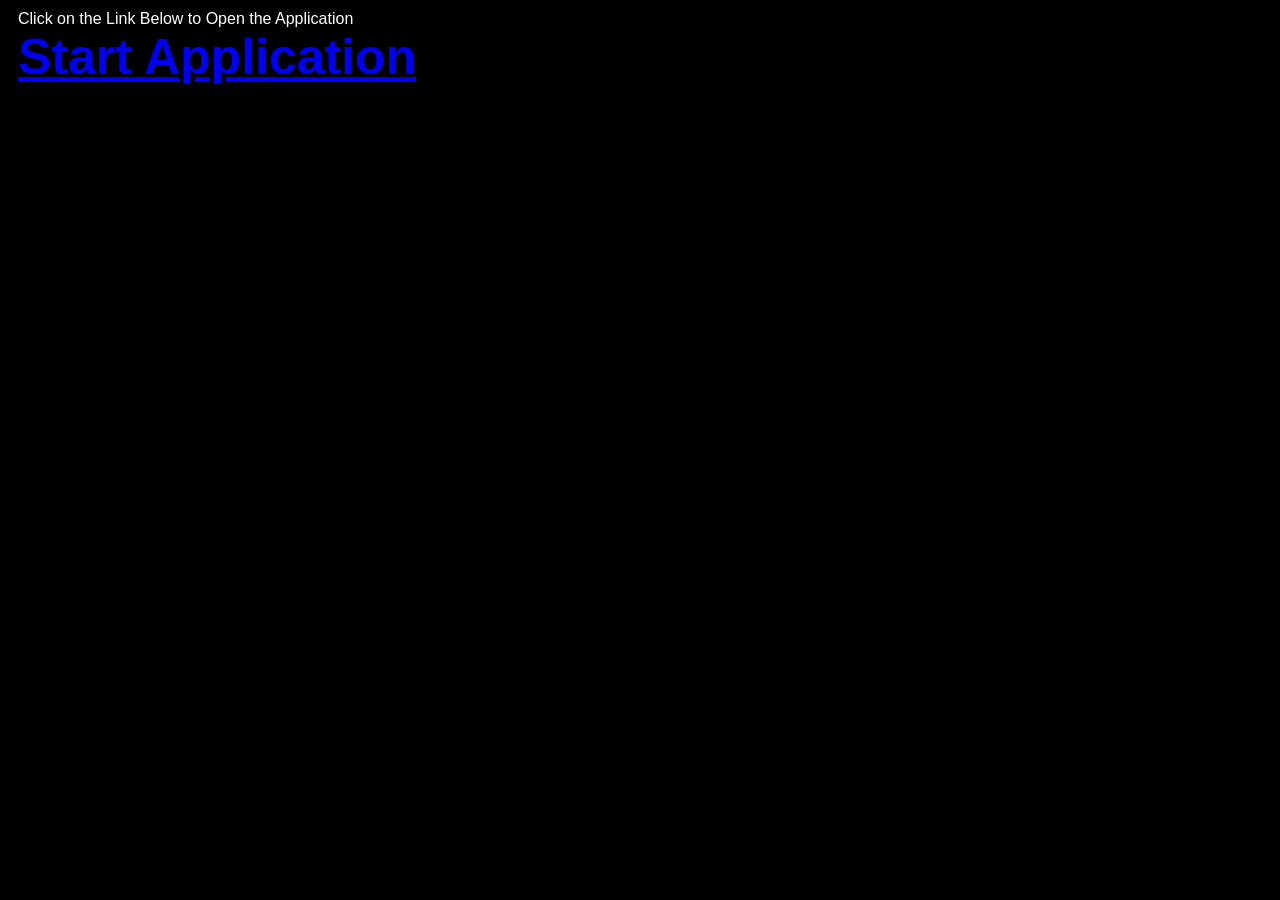
<file: index.html>
<!-- Dedicated to God the Father -->
<!-- All Rights Reserved Christopher Andrew Topalian Copyright 2000-2026 -->
<!-- https://github.com/ChristopherTopalian -->
<!-- https://github.com/ChristopherAndrewTopalian -->
<!-- index.html -->

<html>
<head>
<title> index </title>

<meta charset = 'UTF-8'>

<meta name = 'viewport' content = 'width = device-width, initial-scale = 1.0'>

<style>

body
{
    background-color: rgb(0, 0, 0);
    font-family: Arial;
    color: rgb(255, 255, 255);
}

</style>

<script>

// shortcuts.js

function ge(whichId)
{
    let result = document.getElementById(whichId);
    return result;
}

function ce(whichType)
{
    let result = document.createElement(whichType);
    return result;
}

function ba(whichElement)
{
    let result = document.body.append(whichElement);
    return result;
}

function cl(whichMessage)
{
    let result = console.log(whichMessage);
    return result;
}

function ct(whichText)
{
    let result = document.createTextNode(whichText);
    return result;
}

function gr(whichId)
{
    let result =  ge(whichId).getBoundingClientRect();
    return result;
}

//----//

// Dedicated to God the Father
// All Rights Reserved Christopher Andrew Topalian Copyright 2000-2026
// https://github.com/ChristopherTopalian
// https://github.com/ChristopherAndrewTopalian
// https://sites.google.com/view/CollegeOfScripting

//-//

function makeAppLink()
{
    let theLink = 'CATopalian_JavaScript_Cost_Calculator.html';

    let mainDiv = ce('div');
    mainDiv.style.display = 'flex';
    mainDiv.style.flexDirection = 'column';
    mainDiv.style.margin = 10 + 'px';
    ba(mainDiv);

    //-//

    let instructions = ce('div');
    instructions.textContent = 'Click on the Link Below to Open the Application';
    mainDiv.append(instructions);

    //-//

    let appLink = ce('a');
    appLink.href = theLink;
    appLink.textContent = 'Start Application';
    appLink.style.fontSize = 50 + 'px';
    appLink.style.fontWeight = 'bold';
    mainDiv.append(appLink);
}

function whenLoaded()
{
    makeAppLink();
}

</script>

</head>

<body onload = 'whenLoaded();'>

</body>

</html>
</file>
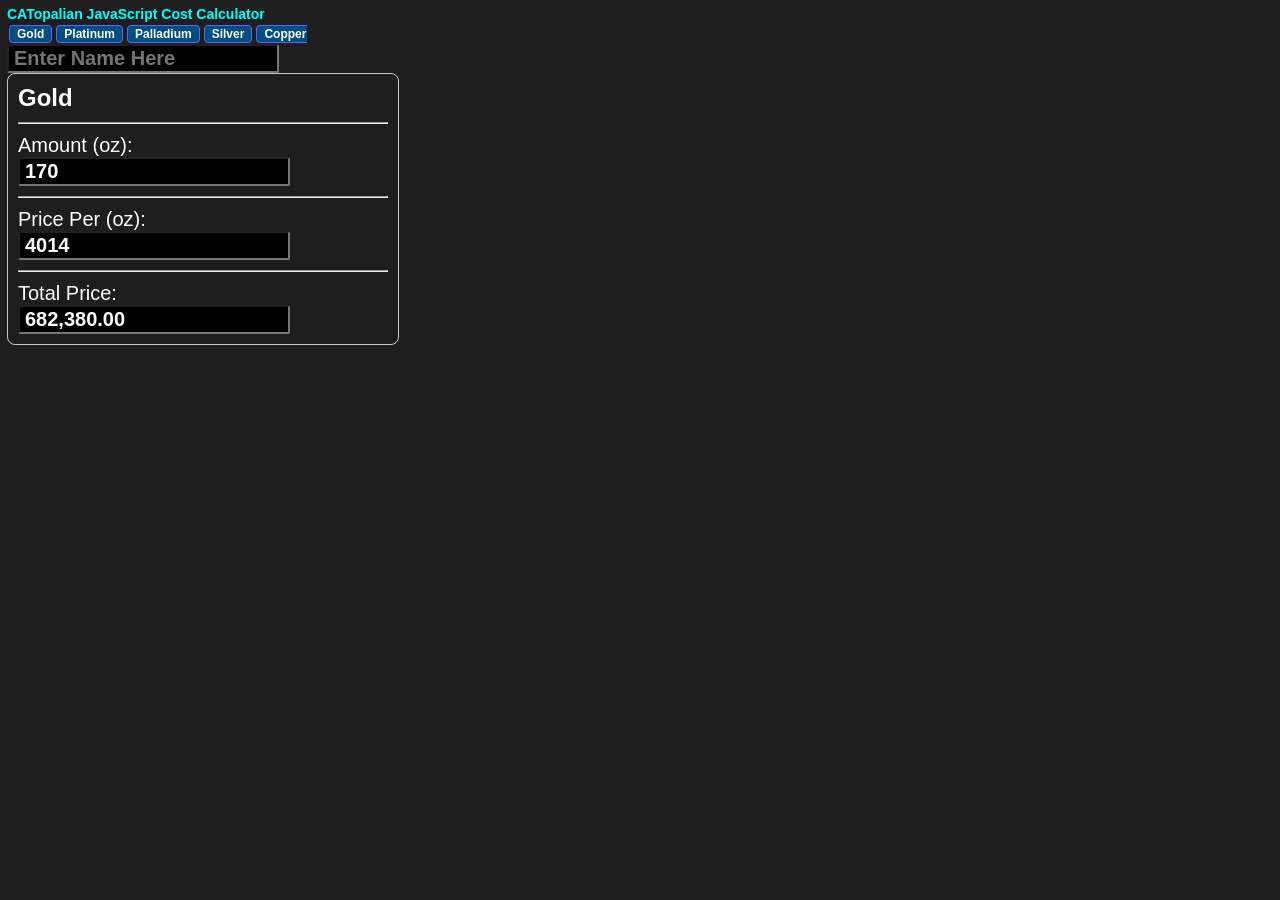
<file: CATopalian_JavaScript_Cost_Calculator.html>
<!-- Dedicated to God the Father -->
<!-- All Rights Reserved Christopher Andrew Topalian Copyright 2000-2026 -->
<!-- https://github.com/ChristopherTopalian -->
<!-- https://github.com/ChristopherAndrewTopalian -->
<!-- CATopalian_JavaScript_Cost_Calculator.html-->

<!DOCTYPE html>
<html lang = 'en'>
<head>
<title> CATopalian JavaScript Cost Calculator </title>

<meta charset = 'UTF-8'>

<meta name = 'viewport' content = 'width = device-width, initial-scale = 1.0'>

<link rel = 'stylesheet' href = 'src/css/style001.css'>

<script src = 'src/js/1shortcuts/shortcuts.js'></script>

<script src = 'src/js/3data/elements.js'></script>

<script src = 'src/js/array/fibn.js'></script>

<script src = 'src/js/number/formatNumber.js'></script>

<script src = 'src/js/4make/makeCalculator.js'></script>

<script src = 'src/js/4make/makeButtonMenu.js'></script>

<script src = 'src/js/sound/sound.js'></script>

<script src = 'src/js/whenLoaded/whenLoaded.js'></script>

<body onload = 'whenLoaded();'>

</body>

</html>
</file>
<file: src/css/style001.css>
/* style001.css */

body
{
    margin: 1px 7px;
    background-color: rgb(30, 30, 30);
    font-family: Arial;
    font-size: 20px;
    color: rgb(255, 255, 255);
}

button
{
    background-color: rgb(0, 77, 129);
    margin-left: 2px;
    margin-right: 2px;
    margin-top: 1px;
    margin-bottom: 1px;
    border-style: solid;
    border-width: 1px;
    border-color: rgb(100, 100, 255);
    border-radius: 4px;
    padding-left: 7px;
    padding-right: 7px;
    padding-top: 1px;
    padding-bottom: 1px;
    opacity: 1.0;
    font-size: 12px;
    font-weight: bold;
    color: rgb(255, 255, 255);
    text-align: center;
    cursor: pointer;
}

button:hover
{
    background-color: rgb(6, 31, 47);
    border-color: rgb(0, 255, 255);
    color: rgb(0, 255, 255);
}

button:active
{
    position: relative;
    top: 1px;
    color: rgb(255, 0, 255);
}

input
{
    border-radius: 2px;
    padding: 1px 5px;
    background-color: rgb(0, 0, 0);
    font-family: Arial;
    font-size: 20px;
    font-weight: bold;
    color: rgb(255, 255, 255);
}

/* make the scrollbar thinner */
::-webkit-scrollbar {
  width: 8px; /* Adjust the thickness here */
}

/* style scrollbar track (bg of scrollbar) */
::-webkit-scrollbar-track {
  background: #2c3e50; /* Darker background for contrast */
}

/* style scrollbar thumb (the draggable part) */
::-webkit-scrollbar-thumb {
  background-color: #3498db; /* Bright blue */
  border-radius: 4px; /* rounded corners for a nice look */
  border: 2px solid transparent; /* adds some space around thumb */
}

/* hover effect for thumb */
::-webkit-scrollbar-thumb:hover {
  background-color: #2980b9; /* Slightly darker on hover */
}

/*----*/

/* Dedicated to God the Father */
/* All Rights Reserved Christopher Andrew Topalian Copyright 2000-2026 */
/* https://github.com/ChristopherTopalian */
/* https://github.com/ChristopherAndrewTopalian */
/* // https://sites.google.com/view/CollegeOfScripting */
</file>
